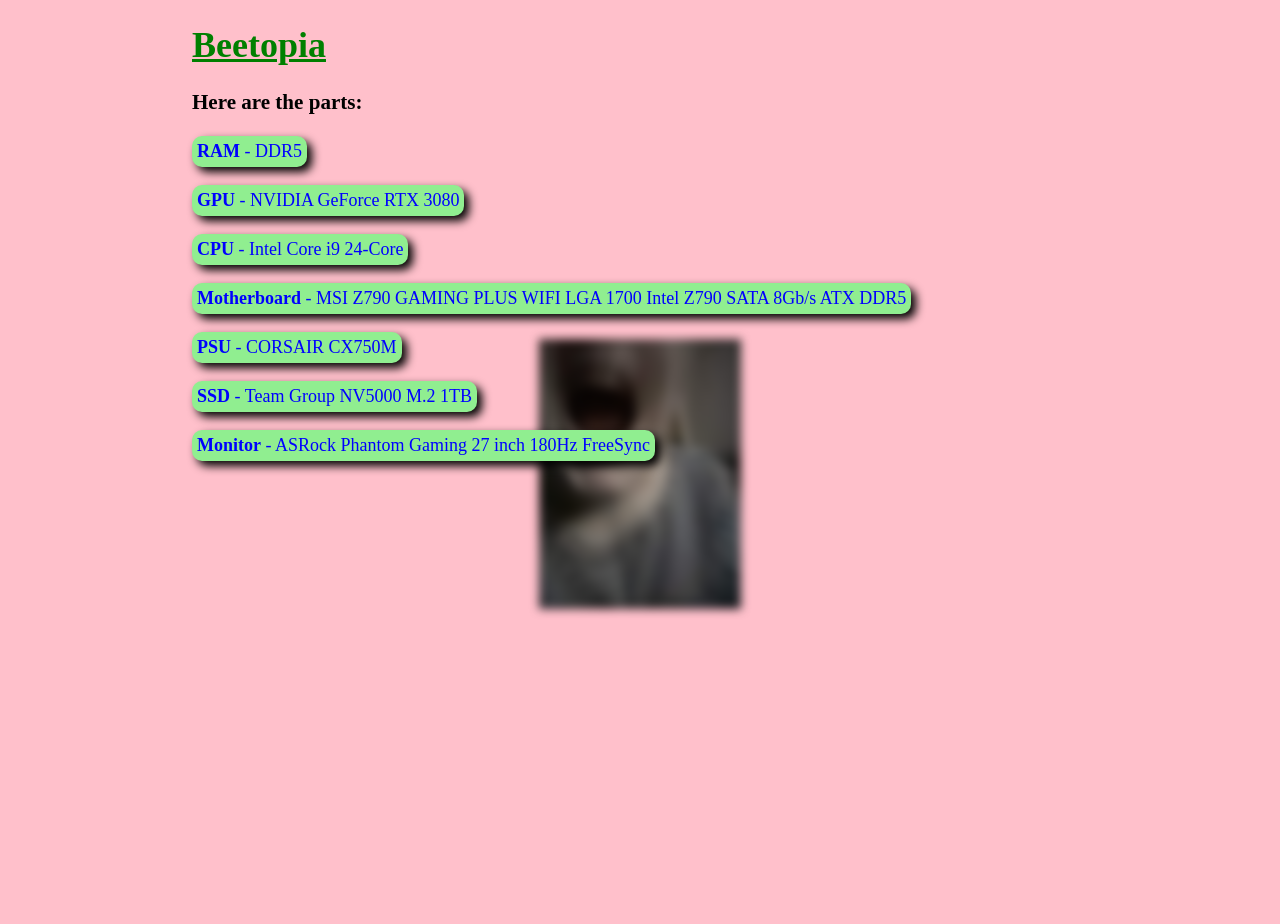
<file: bee.html>
<!DOCTYPE html>
<html>
<head>
    <title>BeeC</title>
    <link rel="stylesheet" href="bee.css"/>
</head>
<body>
<img src="images/bee.jpg">
<h1>Beetopia</h1>
<h3>Here are the parts:</h3>
<div id="link-container">
    <a href="https://www.newegg.com/team-group-t-force-vulcan-16gb-ddr5-5200-cas-latency-cl40-desktop-memory-black/p/N82E16820331865"><strong>RAM</strong> - DDR5</a>
    <a href="https://www.newegg.com/gigabyte-gv-n3080gaming-oc-10gd-geforce-rtx-3080-10gb-graphics-card-windforce-3x/p/N82E16814932329"><strong>GPU</strong> - NVIDIA GeForce RTX 3080</a>
    <a href="https://www.newegg.com/intel-core-i9-14th-gen-core-i9-14900k-raptor-lake-lga-1700-desktop-cpu-processor/p/N82E16819118462"><strong>CPU</strong> - Intel Core i9 24-Core</a>
    <a href="https://www.newegg.com/msi-z790-gaming-plus-wifi-atx-motherboard-intel-z790-lga-1700/p/N82E16813144637"><strong>Motherboard</strong> - MSI Z790 GAMING PLUS WIFI LGA 1700 Intel Z790 SATA 8Gb/s ATX DDR5</a>
    <a href="https://www.newegg.com/corsair-cx-m-atx-750-w-80-plus-bronze-certified-power-supply-cx750m/p/N82E16817139276"><strong>PSU</strong> - CORSAIR CX750M</a>
    <a href="https://www.newegg.com/team-group-1tb-nv5000-nvme/p/N82E16820985343"><strong>SSD</strong> - Team Group NV5000 M.2 1TB</a>
    <a href="https://www.newegg.com/asrock-phantom-gaming-pg27fft1a-27-fhd-180-hz-ips/p/N82E16824028009"><strong>Monitor</strong> - ASRock Phantom Gaming 27 inch 180Hz FreeSync</a>
</div>
</body>
</html>
</file>
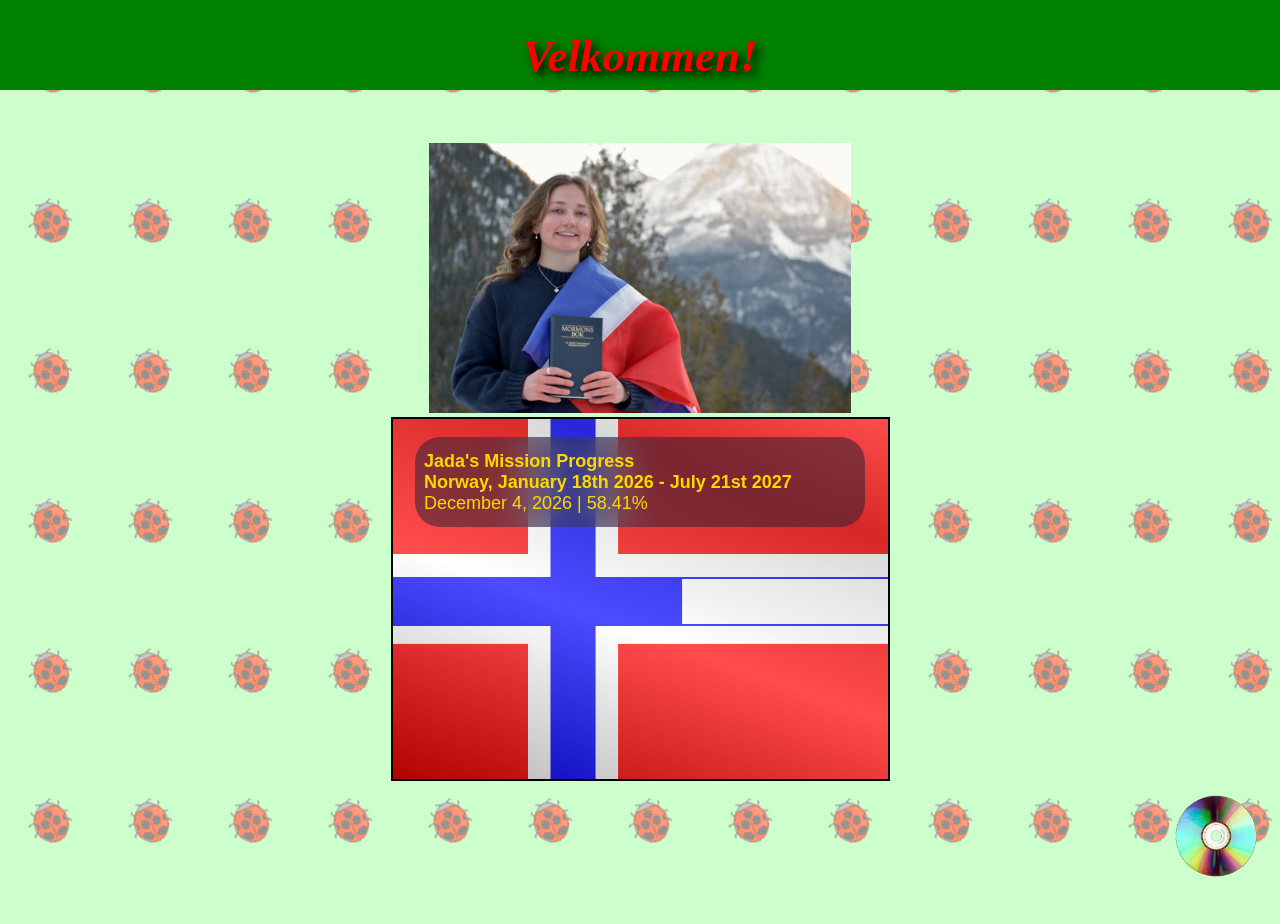
<file: jada.html>
<!DOCTYPE html>
<html>
    <head>
        <title>Jada Progress</title>
        <script src="script.js"></script>
        <link rel="stylesheet" href="styles.css">
        <link rel="icon" href="images/favicon.png">
    </head>
    <body>
        <div id="header-stripe">
          <h1 id="page-title">Velkommen!</h1>
        </div>
        <div class="wrapper">
            <a href="index.html"><img id="jada-image" src="images/jada.jpg" alt="Jada Norway"></a>
            <div class="flag-background">
                <div class="text-backer">
                  <h1>Jada's Mission Progress</h1>
                  <h2>Norway, January 18th 2026 - July 21st 2027</h2>
                  <span class="timestamp"></span>
                </div>
                <canvas height="90.8"
                        width="1000"
                        id="canvas-element">
                </canvas>
                <img src="images/glass.png" style="height: 40vh; aspect-ratio: 22/16; position: absolute;">
            </div>
            <footer>
                <img id="player" src="images/cd.gif">
            </footer>
        </div>
    </body>
</html>
</file>
<file: bee.css>
:root {
    --primary-color: pink;
    --secondary-color: green;
    background-color: var(--primary-color);
}

html, body {
    height: 100%;
    font-size: 2vh;
    font-family: "Comic Sans MS";
}

img {
    position: absolute;
    height: 30vh;
    top: 0;
    left: 0;
    right: 0;
    bottom: 0;
    margin: auto;
    z-index: -1;
    filter: blur(5px);
}

body {
    position: relative;
    margin: 0 15vw;
    z-index: 0;
}

h1 {
    color: green;
    text-decoration: underline;
}

a {
    color: blue;
    text-decoration: none;
    background-color: lightgreen;
    padding: 5px;
    width: fit-content;
    border-radius: 10px;
    filter: drop-shadow(5px 5px 5px black);
}

a:hover {
    filter: brightness(150%);
}

#link-container {
    display: flex;
    flex-direction: column;
    gap: 2vh;
}
</file>
<file: styles.css>
:root {
  --height: 40vh;
  --width: 40vw;
}

body {
    background-color: beige;
    background-image: url("images/bug.gif");
    display: grid;
    place-items: center;
    grid-template-columns: 25% 50% 25%;
}

#jada-image {
  height: 30vh;
}

.timestamp {
    font-size: calc(var(--font) * 1.75);
}

#canvas-element {
    aspect-ratio: 22/2;
    top: calc(var(--height) * 7 / 16);
    position: absolute;
    border-top: blue 2px solid;
    border-bottom: blue 2px solid;
    background-color: white;
    height: calc(var(--height)/8);
}

.wrapper {
    grid-column: 2 / 2;
    display: flex;
    flex-direction: column;
    align-items: center;
    justify-content: center;
    height: 100%;
    width: 100%;
    margin: 15vh;
}

.flag-background {
    aspect-ratio: 22/16;
    background-image: url("images/flag.svg");
    background-repeat: no-repeat;
    background-size: cover;
    height: var(--height);
    position: relative;
    display: flex;
    flex-direction: column;
    align-items: center;
    border: black solid 2px;
}

.text {
    white-space: nowrap;
    overflow: hidden;
    text-overflow: ellipsis;
}

.text-backer {
    z-index: 1;
    display: flex;
    flex-direction: column;
    justify-content: center;
    background-color: #1c233680;
    backdrop-filter: blur(20px);
    padding: 1vh;
    border-radius: 25px;
    margin-top: 2vh;
    color: gold;
    aspect-ratio: 6/1;
    height: 8vh;
    font-family: "Helvetica";
}

.text-backer > * {
  margin: 0px;
  font-size: 2vh;
}

#player {
    position: fixed;
    bottom: 0;
    right: 0;
    width: max(10vw, 10vh);
}

#player:hover {
    cursor: pointer;
}

#header-stripe {
  background-color: green;
  width: 100vw;
  position: absolute;
  top: 0;
  margin: 0px;
  height: 10vh;
  text-align: center;
}

#page-title {
  font-size: 5vh;
  font-style: italic;
  color: red;
  filter: drop-shadow(5px 5px 5px black);
}
</file>
